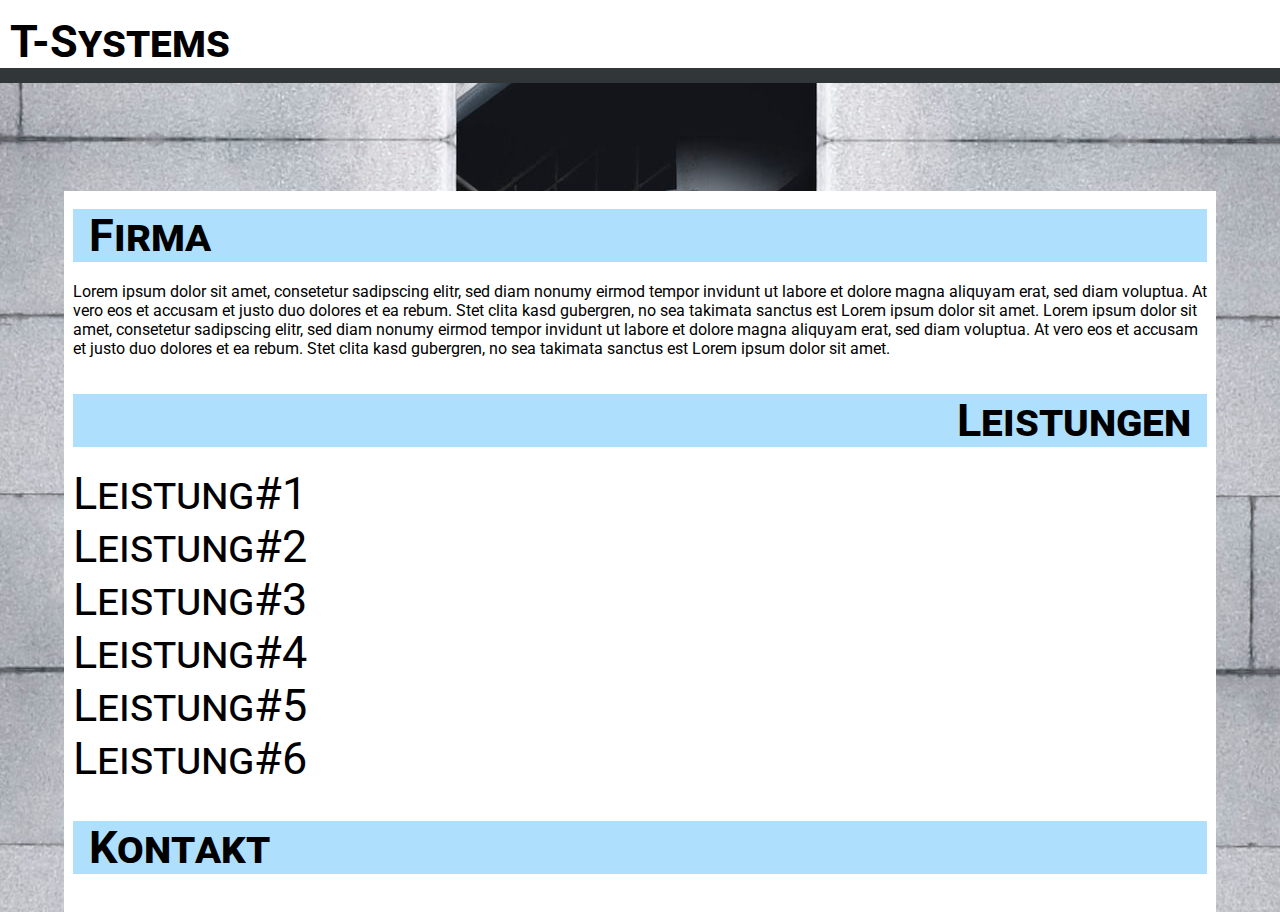
<file: index.html>
<!DOCTYPE html>
<html lang="de">
    <head>
        <meta charset="utf-8">
        <title>Sickpage</title>
        <link rel="stylesheet" href="styles.css">
<link rel="preconnect" href="https://fonts.googleapis.com">
<link rel="preconnect" href="https://fonts.gstatic.com" crossorigin>
<link href="https://fonts.googleapis.com/css2?family=Roboto:wght@900&display=swap" rel="stylesheet">
    </head>
    <body>
        <header>
            <h1 class="title">T-Systems</h1>
        </header>

        <div class="containerS1" style="margin-top: 12vh;">
            <h2>Firma</h2>
            <a>Lorem ipsum dolor sit amet, consetetur sadipscing elitr, sed diam nonumy eirmod tempor invidunt ut labore et dolore magna aliquyam erat, sed diam voluptua. At vero eos et accusam et justo duo dolores et ea rebum. Stet clita kasd gubergren, no sea takimata sanctus est Lorem ipsum dolor sit amet. Lorem ipsum dolor sit amet, consetetur sadipscing elitr, sed diam nonumy eirmod tempor invidunt ut labore et dolore magna aliquyam erat, sed diam voluptua. At vero eos et accusam et justo duo dolores et
                 ea rebum. Stet clita kasd gubergren, no sea takimata sanctus est Lorem ipsum dolor sit amet.</a>
        </div>
        <div class="containerS2">
            <h2>Leistungen</h2>
            <ul>
                <li>Leistung#1</li>
                <li>Leistung#2</li>
                <li>Leistung#3</li>
                <li>Leistung#4</li>
                <li>Leistung#5</li>
                <li>Leistung#6</li>
            </ul>
        </div>
        <div class="containerS1">
            <h2>Kontakt</h2>
        </div>
    </body>
</html>
</file>
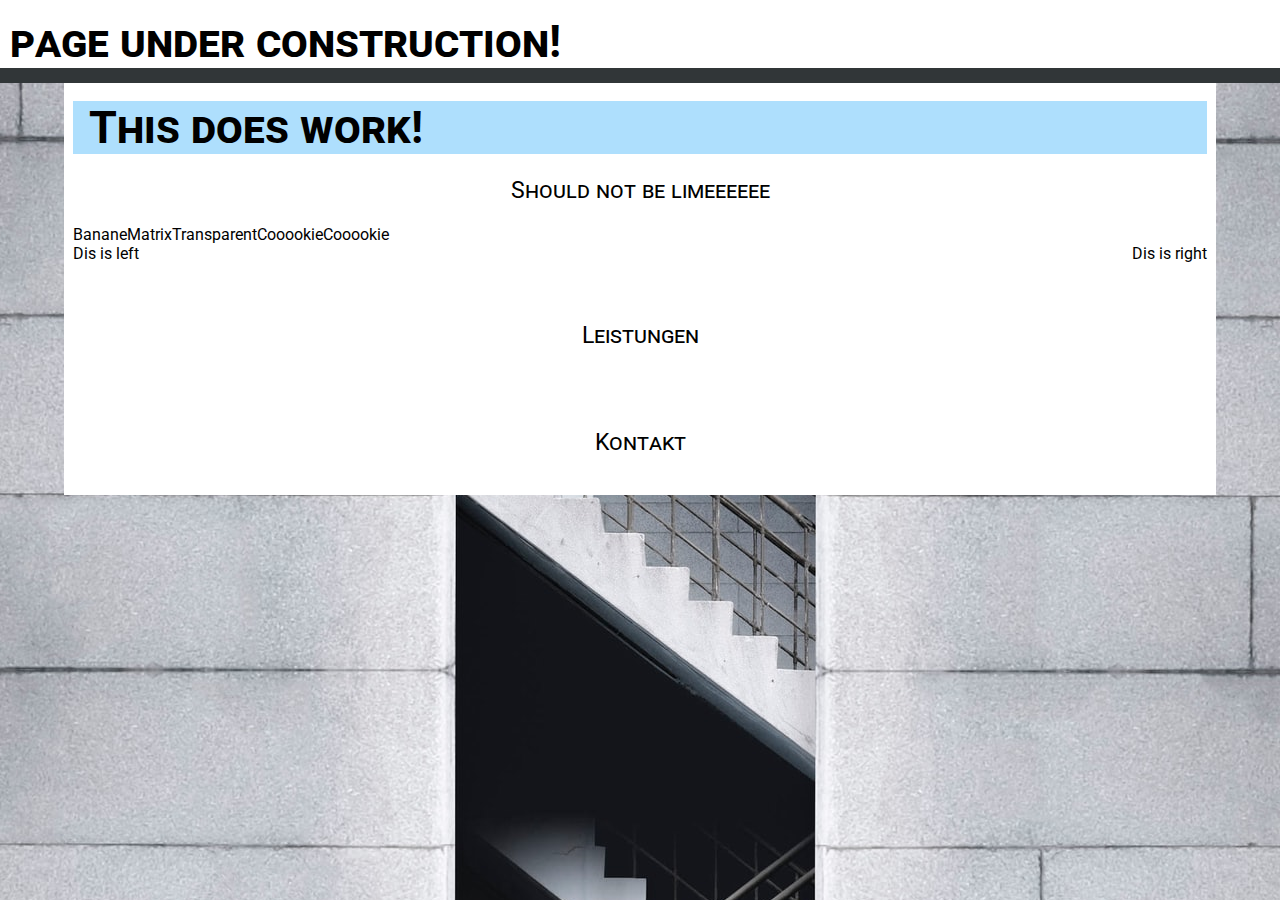
<file: index copy.html>
<!DOCTYPE html>
<html lang="de">
    <head>
        <meta charset="utf-8">
        <title>Sickpage</title>
        <link rel="stylesheet" href="styles.css">
<link rel="preconnect" href="https://fonts.googleapis.com">
<link rel="preconnect" href="https://fonts.gstatic.com" crossorigin>
<link href="https://fonts.googleapis.com/css2?family=Roboto:wght@900&display=swap" rel="stylesheet">
    </head>
    <body>
        
        <h1 class="title">page under construction!</h1>
        <div class="containerS1">
        <h2 id="iddy">This does work!</h2>
        <p>Should not be limeeeeee</p>
        <ul>
            <li>Banane</li>
            <li>Matrix</li>
            <li>Transparent</li>
            <li>Cooookie</li>
            <li>Cooookie</li>
        </ul>
        <span class="left">Dis is left</span>
        <span class="right" style="float:right">Dis is right</span>
        </div>
        <div class="containerS2">
            <p>Leistungen</p>
        </div>
        <div class="containerS1">
            <p>Kontakt</p>
        </div>
    </body>
</html>
</file>
<file: styles.css>
html{
    font-family: 'Roboto', sans-serif;
    /*background-color: rgba(3, 3, 3, 0.8);*/
}
body{
    background: url(images/background1.jpg) no-repeat center center fixed;
    margin: 0;
}
p{
    text-align: center;
    font-variant: small-caps;
    font-size: 2.5vh;
}
h2{
    font-variant: small-caps;
    font-size: 5vh;
}
#leistungen{
    text-align: center;
    padding-left: 0;
    height: 35vh;
}
.containerS2 ul li{
    color:#000000;
    list-style:none;
    font-size: 5vh;
    font-variant: small-caps;
    float:unset;
}
.containerS2 ul{
    overflow:visible;
}
.containerS2 ul li:hover{
    color: #2c2c2c;
    font-size: 6vh;
}
header {
    top: 0;
    margin-bottom: 15px;
}
.title {
    font-size: 5vh;
    border-bottom: solid #313638 15px;
    margin:0;
    font-variant: small-caps;
    background-color: #FFFFFF;
    padding: 15px 0 0 10px;
}
.containerS1 {
    margin: 0% 5% 0% 5%;
    background-color: #FFFFFF;
    padding: 2vh 1vh 2vh 1vh;
}
.containerS1:hover h2 {
    font-size: 6vh;
}
.containerS1 h2 {
    margin: 0 0 20px 0;
    padding: 0 0 0 16px;
    text-align: left;
    background-color: #aedffd;
    
}
.containerS1 h2:hover {
    color:#2c2c2c;
}
.containerS2 {
    margin: 0% 5% 0 5%;
    background-color: #FFFFFF;
    padding: 2vh 1vh 2vh 1vh;
}
.containerS2:hover h2 {
    font-size: 6vh;
}
.containerS2 h2 {
    margin: 0 0 20px 0;
    padding: 0 16px 0 0;
    text-align: right;
    background-color: #aedffd;
}
.containerS2 h2:hover {
    color:#2c2c2c;
}
a {
    overflow-wrap: break-word;
}
#footer {
    position: absolute;
    bottom: 0;
    width: 100%;
    height: 10rem;
    margin-top: 90%;
    text-align:center;
    /*background: linear-gradient(to right, #2F3061, #892e3e); /*backgroundcolor for footer*/
    color: #000000;
}
 ul {
    list-style-type: none;
    margin: 0;
    padding: 0;
    overflow: hidden;
}

 li {
    float: left;
}
 li a {
    display: block;
    color: #000;
    text-align: center;
    padding: 14px 16px;
    text-decoration: none;
    font-weight: bold;
}
 li a:hover {
    background-color: rgba(0, 0, 0, 0.5);
}
.button {
    position: relative;
    background-size: cover;
    width: 60px;
    height: 60px;
    border: none;
    padding: 20px;
    text-decoration: none;
    background-color: transparent;
    
  }
  #page-container {
    position: relative;
    min-height: 100vh;
    max-width: 100vw;
  }
  #content-wrap {
    padding-bottom: 10rem; 
  }
  .footerbutton {
    float:unset;
    display: flex;
    justify-content: center;
    align-items: center;
  }
#Kontakt li{
    font-size: 2vh;
    float: unset;
}
.active {
    background: rgba(0, 0, 0, 0.4);
    color: #fff;
  }
</file>
